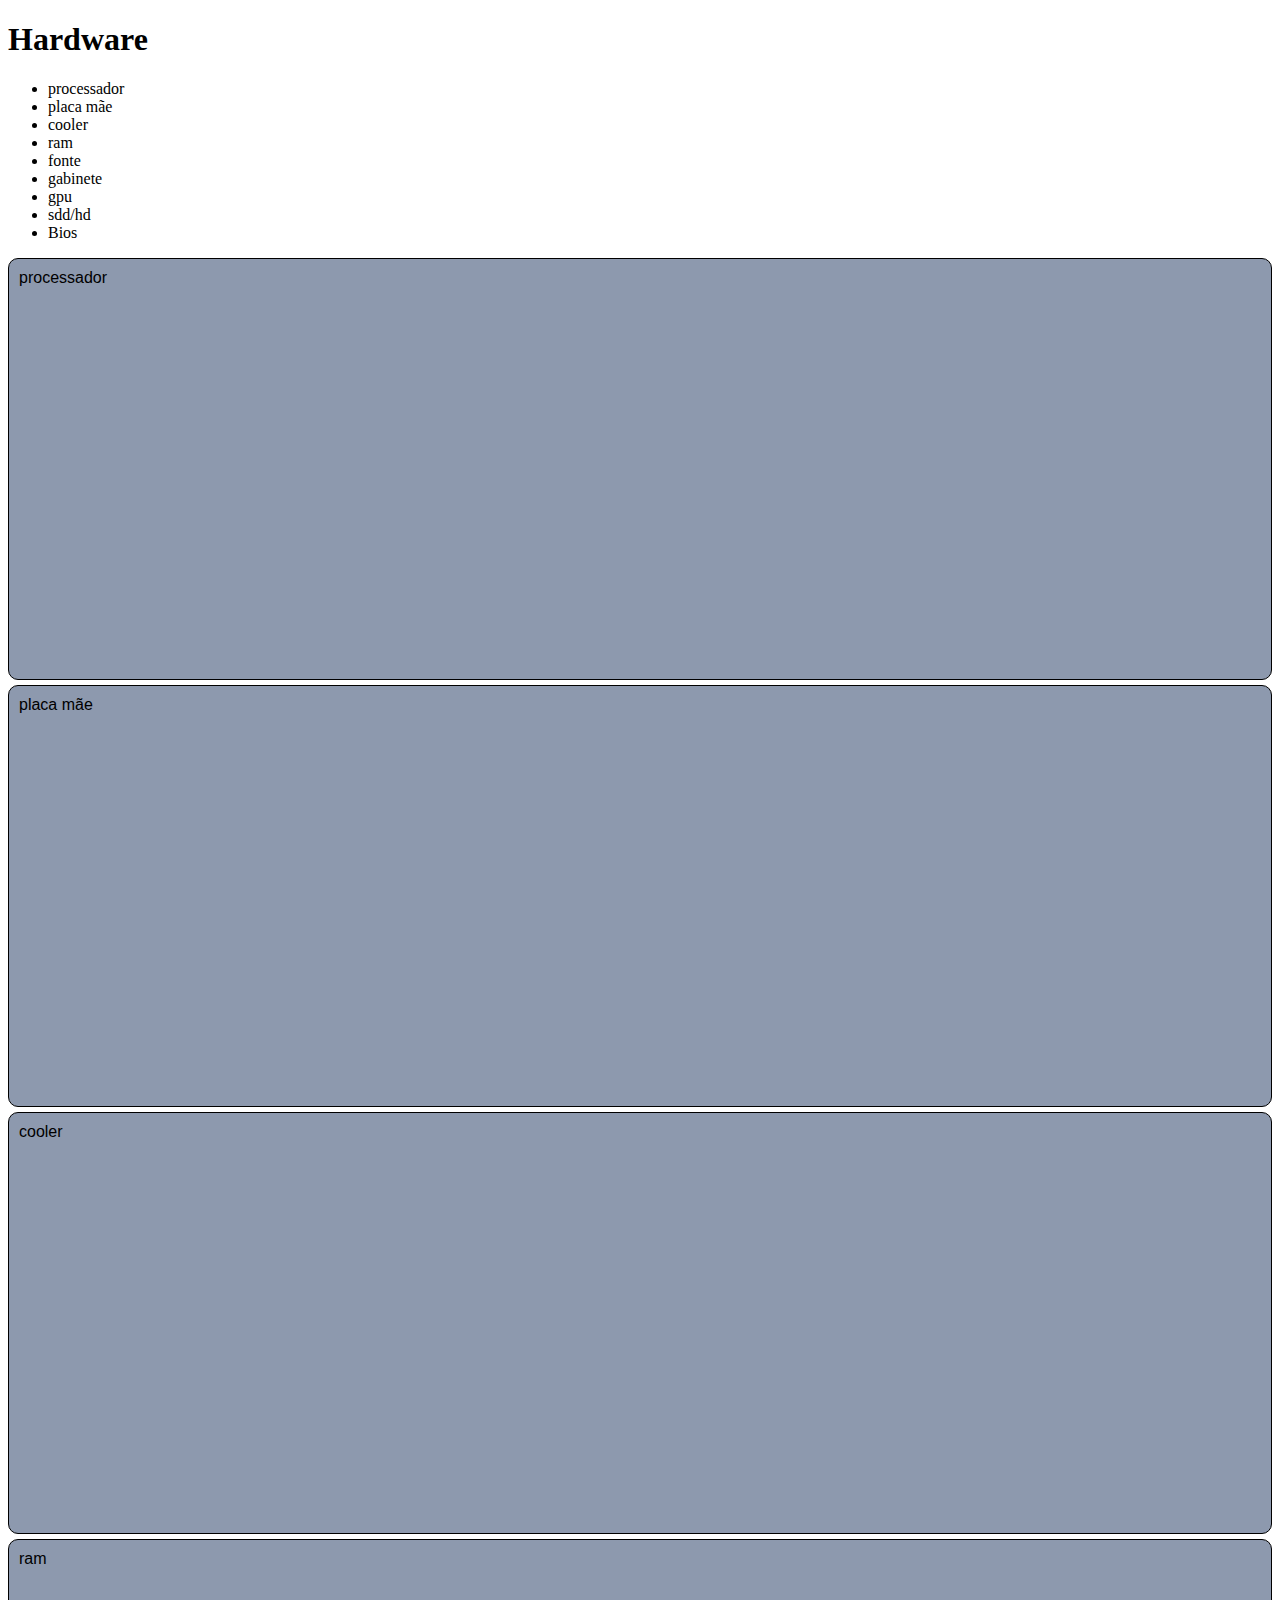
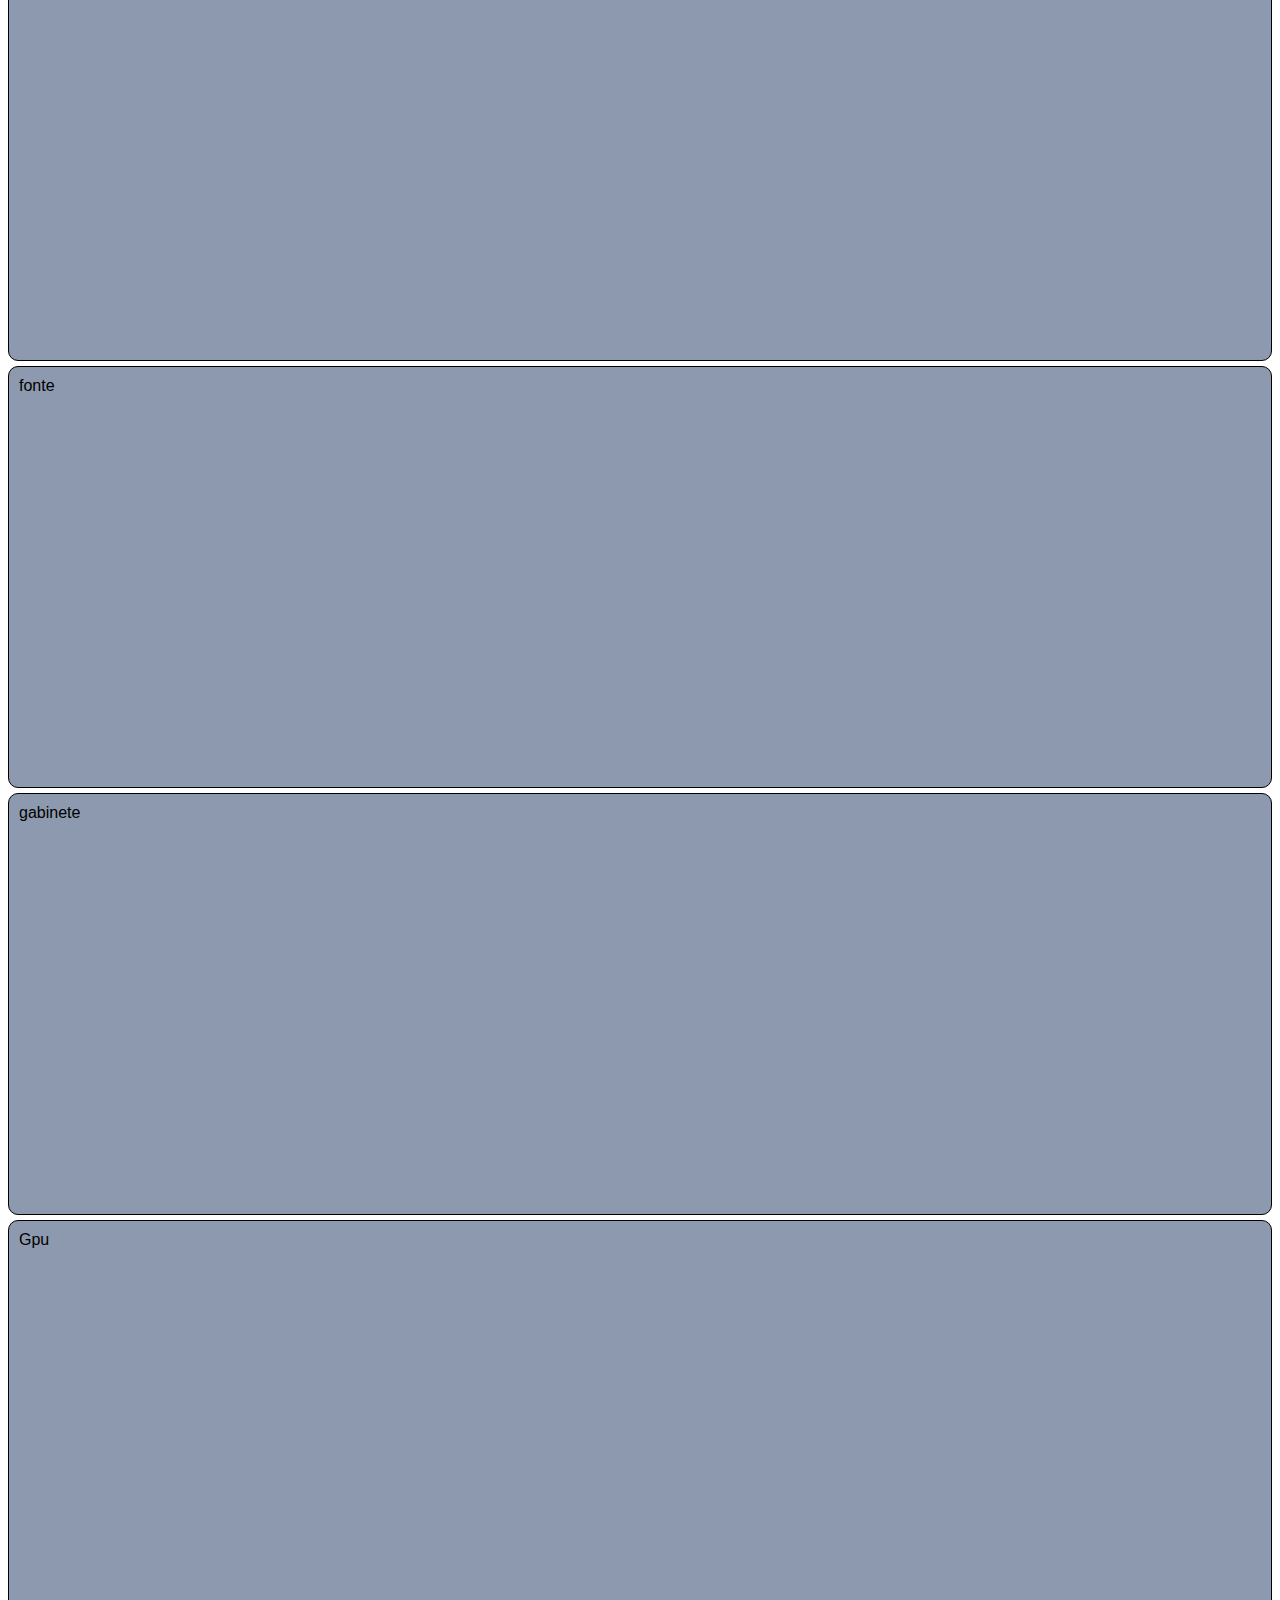
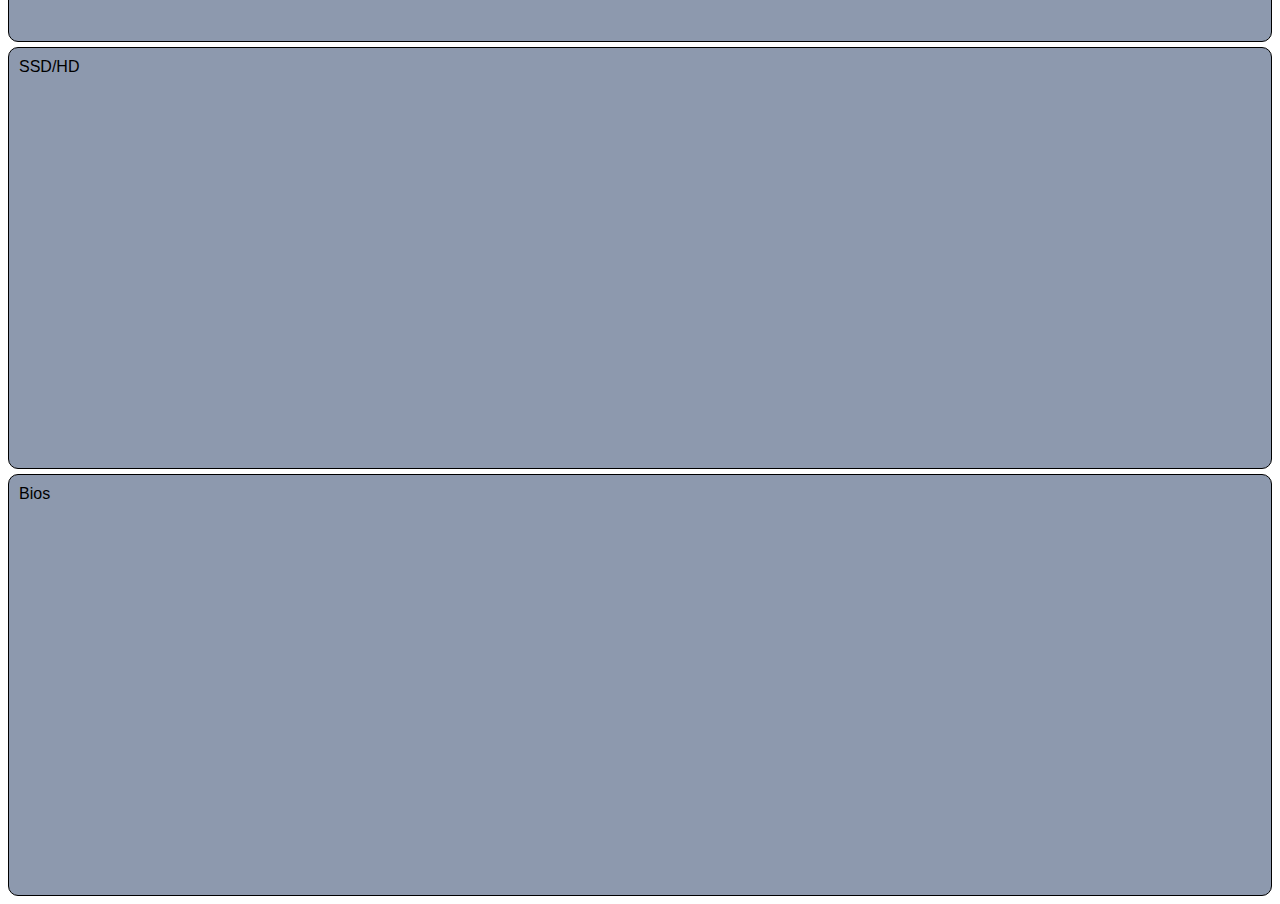
<file: hadrware.html>
<!DOCTYPE html>
<html lang="pt-br">
<head>
    <meta charset="UTF-8">
    <meta name="viewport" content="width=device-width, initial-scale=1.0">
    <link rel="stylesheet" href="hardware.css">
    <title>Hardware</title>
</head>
    <h1>Hardware</h1>
<ul>
<li>processador<r</li>
<li>placa mãe  </li>
<li>cooler     </li>
<li>ram        </li>
<li>fonte      </li>
<li>gabinete   </li>
<li>gpu        </li>
<li>sdd/hd     </li>
<li>Bios       </li>
   </ul>
<div id="processador">processador</div>
<div id="placa mãe">placa mãe</div>
<div id="cooler" >cooler</div>
<div id="ram" >ram  </div>
<div id="fonte" >fonte</div>
<div id="gabinete" >gabinete</div>
<div id="gpu " >Gpu  </div>
<div id="sdd/hd" >SSD/HD</div>
<div id="Bios " >Bios</div>

</body>
</html>
</file>
<file: hardware.css>
div{
    background-color: #8d99aeff;
    margin-bottom: 5px;
    border: 1px solid #000000;
    font-family: Arial, Helvetica, sans-serif;
    min-height: 400px; 
    border-radius: 10px ;
    padding: 10px  ;
    box-shadow: 0 0 10 px rgba(255,0, 0,0.5)
}
</file>
